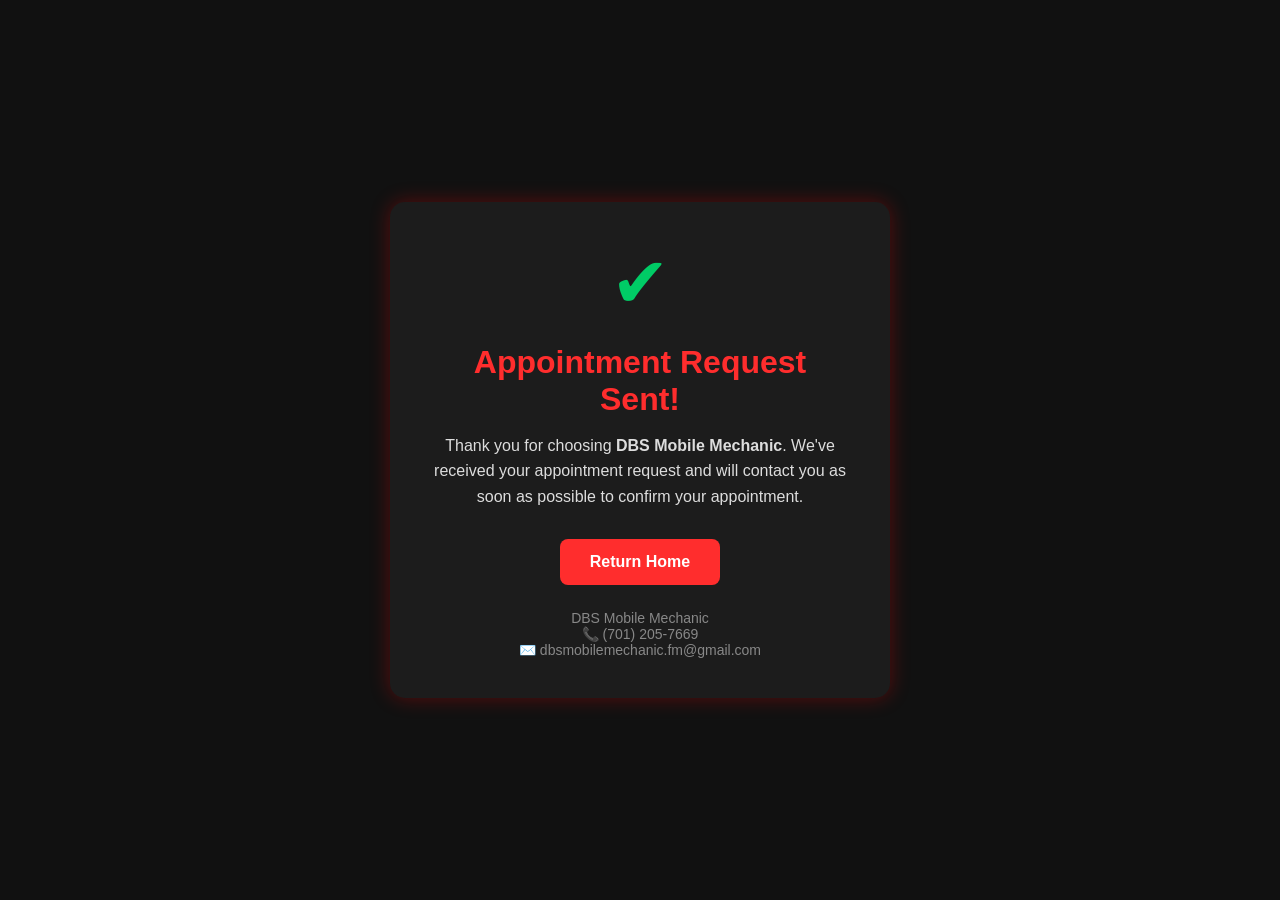
<file: success.html>
<!DOCTYPE html>
<html lang="en">
<head>
    <meta charset="UTF-8">
    <meta name="viewport" content="width=device-width, initial-scale=1.0">
    <title>Appointment Sent | DBS Mobile Mechanic</title>

    <style>
        * {
            margin: 0;
            padding: 0;
            box-sizing: border-box;
            font-family: Arial, Helvetica, sans-serif;
        }

        body {
            background: #111;
            color: white;
            display: flex;
            justify-content: center;
            align-items: center;
            height: 100vh;
            text-align: center;
            padding: 20px;
        }

        .container {
            background: #1c1c1c;
            padding: 40px;
            border-radius: 15px;
            max-width: 500px;
            width: 100%;
            box-shadow: 0 0 20px rgba(255,0,0,.3);
        }

        .checkmark {
            font-size: 70px;
            color: #00cc66;
            margin-bottom: 20px;
        }

        h1 {
            color: #ff2d2d;
            margin-bottom: 15px;
        }

        p {
            color: #ddd;
            line-height: 1.6;
            margin-bottom: 30px;
        }

        a {
            display: inline-block;
            text-decoration: none;
            background: #ff2d2d;
            color: white;
            padding: 14px 30px;
            border-radius: 8px;
            font-weight: bold;
            transition: .3s;
        }

        a:hover {
            background: #d60000;
        }

        .footer {
            margin-top: 25px;
            color: #888;
            font-size: 14px;
        }
    </style>
</head>
<body>

<div class="container">

    <div class="checkmark">✔</div>

    <h1>Appointment Request Sent!</h1>

    <p>
        Thank you for choosing <strong>DBS Mobile Mechanic</strong>.
        We've received your appointment request and will contact you as soon as possible to confirm your appointment.
    </p>

    <a href="index.html">Return Home</a>

    <div class="footer">
        DBS Mobile Mechanic<br>
        📞 (701) 205-7669<br>
        ✉️ dbsmobilemechanic.fm@gmail.com
    </div>

</div>

</body>
</html>
</file>
